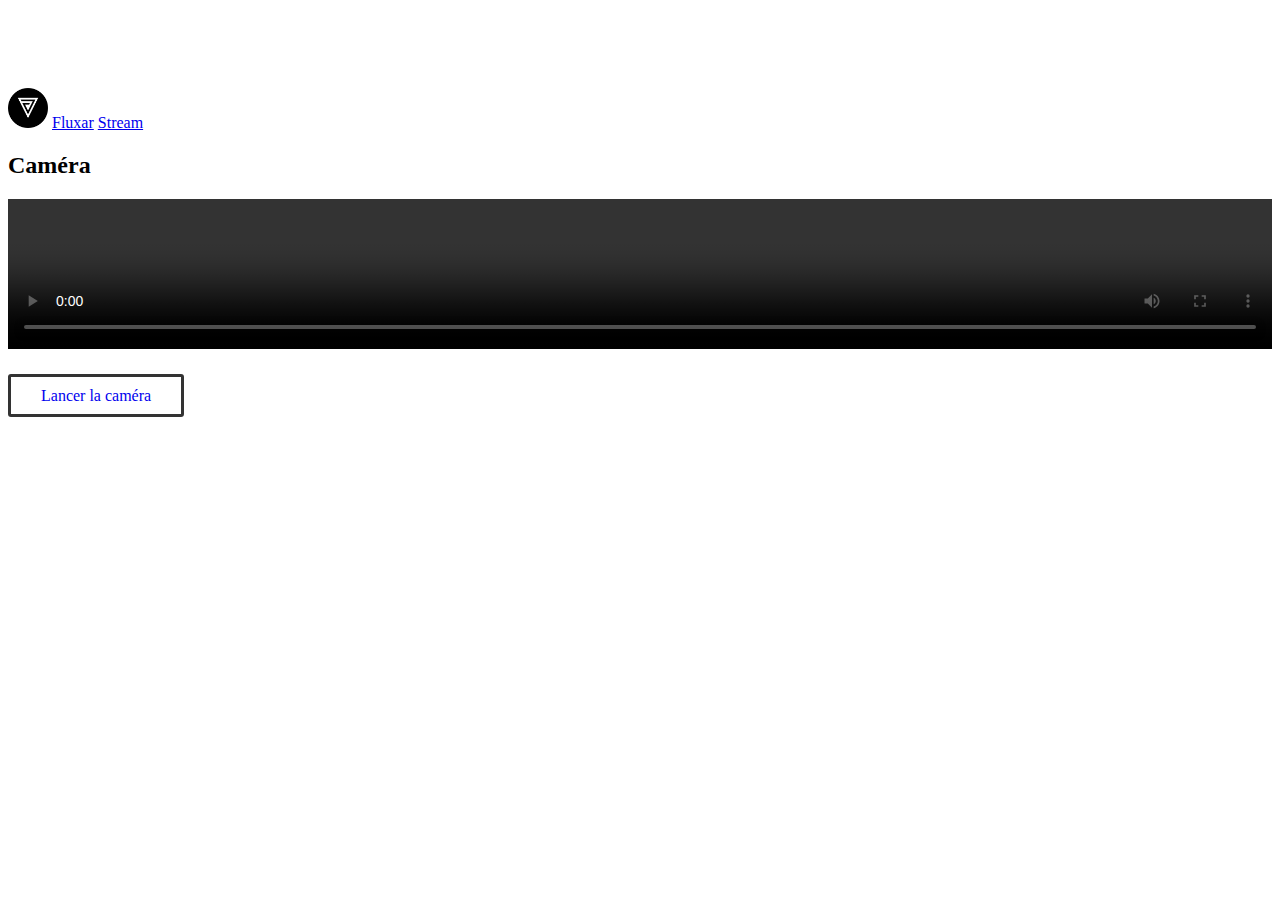
<file: stream.html>
<!DOCTYPE html>
<html lang="en">
   <head>
      <meta charset="UTF-8">
      <meta http-equiv="X-UA-Compatible" content="IE=edge">
      <meta name="viewport" content="width=device-width, initial-scale=1.0">
      <title>Fluxar | stream</title>
      <link rel="stylesheet" href="css/stream.css">
      <link rel="shortcut icon" href="img/white-logo.png">
      <link rel="stylesheet" href="https://maxcdn.bootstrapcdn.com/bootstrap/4.0.0-alpha.5/css/bootstrap.min.css" integrity="sha384-AysaV+vQoT3kOAXZkl02PThvDr8HYKPZhNT5h/CXfBThSRXQ6jW5DO2ekP5ViFdi" crossorigin="anonymous">
   </head>
   <body>
      <nav class="navbar navbar-fixed-top navbar-dark bg-inverse">
          <img src="img/logo.png" width="40">
         <a href="index.html" class="navbar-brand">Fluxar</a>
         <a href="stream.html" class="navbar-brand">Stream</a>
      </nav>

      <div class="container">
          <div class="row">
              <div class="col-sm-6">
                <h2>Caméra</h2>
                <video controls id="video" width="100%" height="100%" autoplay></video><br><br>
                <p>
                    <a href="#" id="start-video">Lancer la caméra</a>
                </p>
              </div>
          </div>
      </div>
      <script src="js/stream.js"></script>
   </body>
</html>
</file>
<file: css/stream.css>
body{
    padding-top: 5rem;
}

#start-video{
    border-radius: 3px;
    padding: 10px 30px;
    text-decoration: none;
    border: 3px solid #333;
    transition: all 0.2s ease-in-out;
}

#start-video:hover{
    color: #fff;
    background: #333;
}

#start-streaming{
    border-radius: 3px;
    padding: 10px 30px;
    text-decoration: none;
    border: 3px solid #333;
    transition: all 0.2s ease-in-out;
}

#start-streaming:hover{
    color: #fff;
    background: #333;
}
</file>
